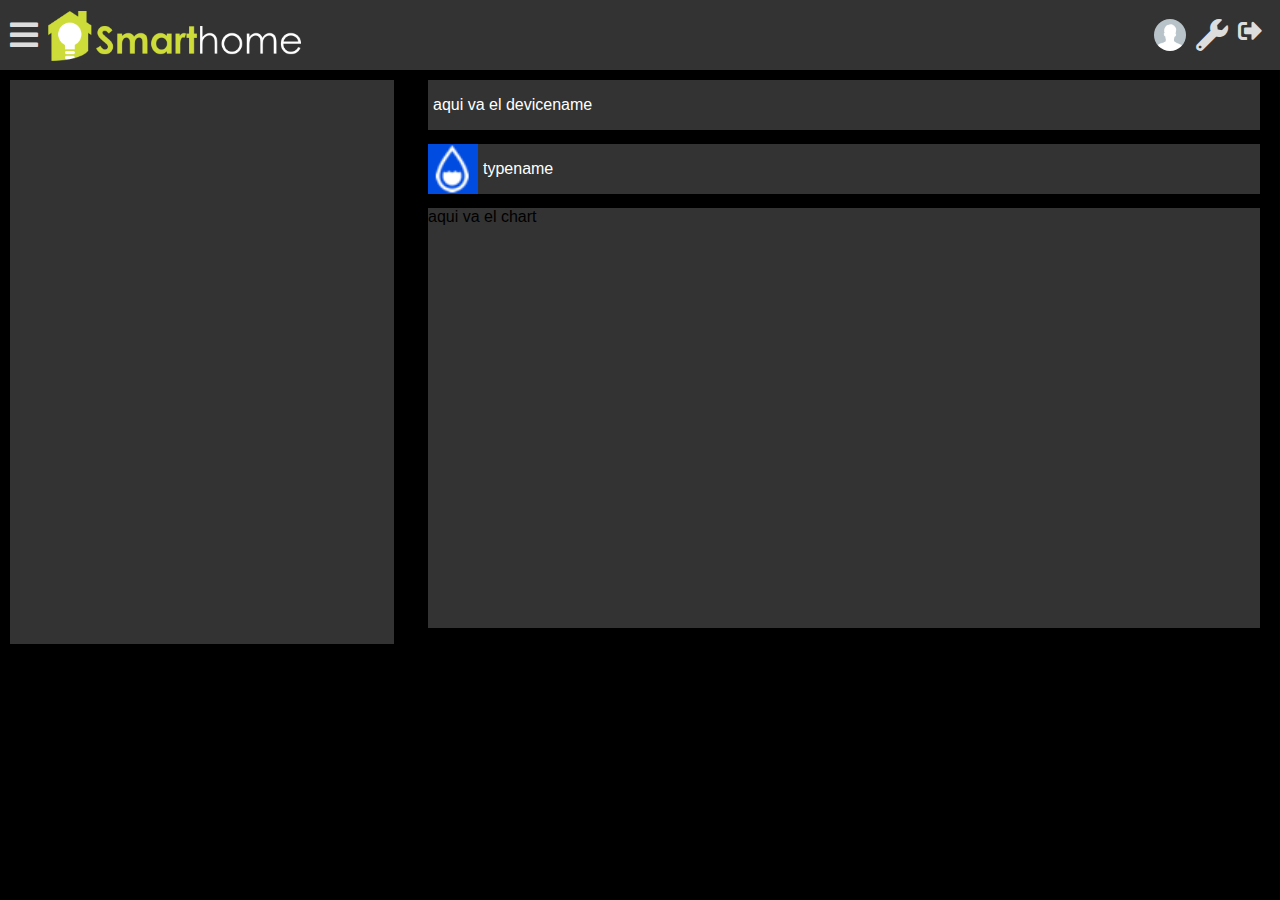
<file: app/index.html>
<!DOCTYPE html>
<html>
  <head>
    <!--title-->
    <title>Dashboard</title>
    <!--javascript-->
    <script src="js/fontawesome/solid.js"></script>
    <script src="js/main.js" type="module"></script>
    <script src="js/highcharts.js"></script>
    <!--stylesheets-->
    <link href="css/style.css" rel="stylesheet" />
    <link href="css/fontawesome/fontawesome.css" rel="stylesheet" />
    <link href="css/fontawesome/solid.css" rel="stylesheet" />
    <!--metadata-->
    <meta name="viewport" content="width=device-width, initial-scale=1" />
    <meta charset="utf-8" />
  </head>
  <body>
    <header>
      <div id="headerLeft">
        <div id="menu"><i class="fas fa-bars large-icon dark-icon"></i></div>
        <div id="logo"><img src="images/logo_white.png" alt="" /></div>
      </div>
      <div id="headerright">
        <div id="userphoto"><img id="photouser" src="users/nouser.jpg" alt="" /></div>
        <div class="headericon">
          <i class="fas fa-wrench large-icon dark-icon"></i>
        </div>
        <div class="headericon">
          <i id="signout" class="fas fa-sign-out-alt icon dark-icon"></i>
        </div>
      </div>
    </header>
    <div id="devicelist"></div>
    <div id="devicename">aqui va el devicename</div>
    <div id="devicetype">
      <img src="../icons/humidity.png" alt="" id="typeicon" />
      <div id="typename">typename</div>
    </div>
    <div id="chart">aqui va el chart</div>
  </body>
</html>
</file>
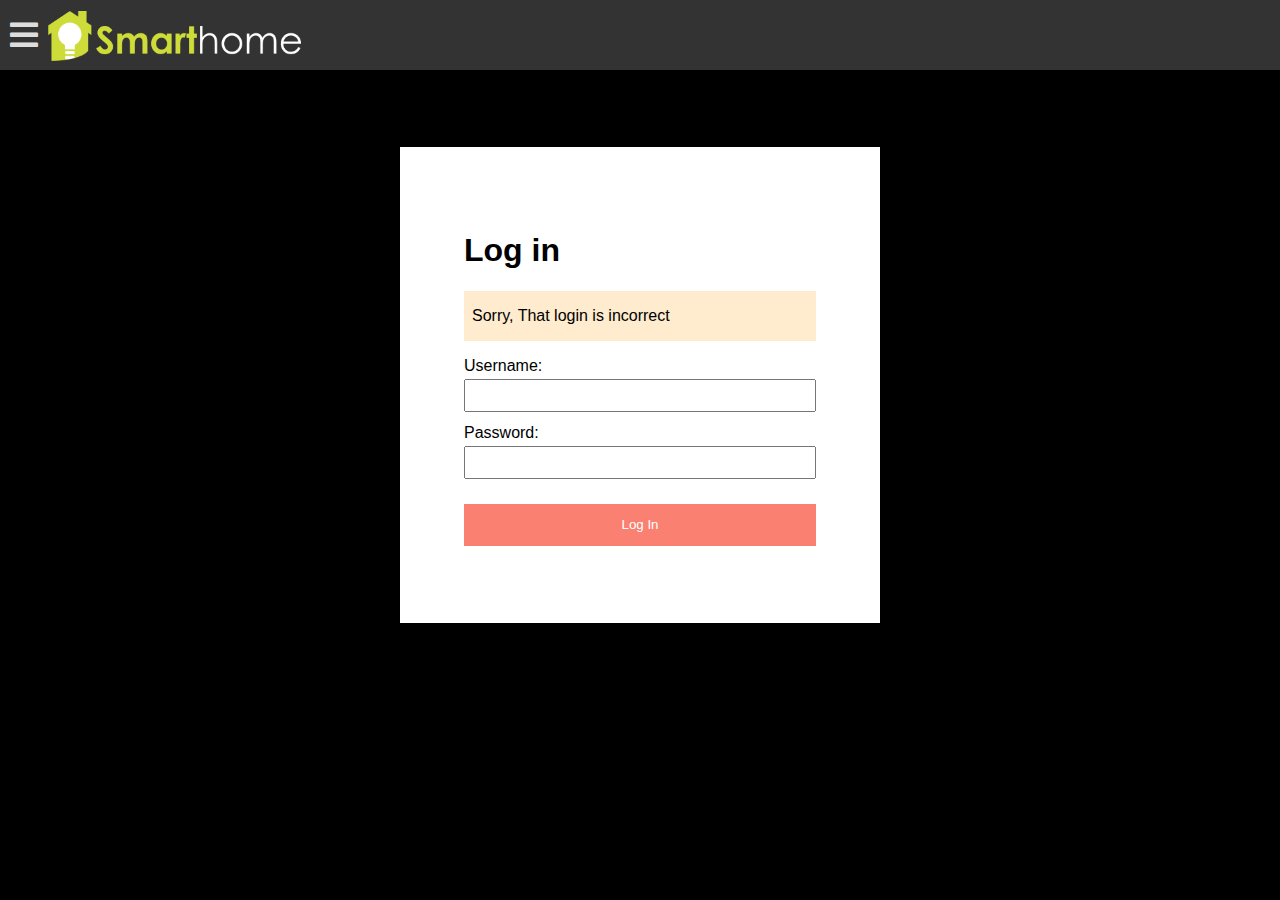
<file: app/login.html>
<!DOCTYPE html>
<html>
  <head>
    <!--title-->
    <title>Dashboard</title>
    <!--javascript-->
    <script src="js/fontawesome/solid.js"></script>
    <script src="js/login.js"></script>
    <!--stylesheets-->
    <link href="css/style.css" rel="stylesheet" />
    <link href="css/fontawesome/fontawesome.css" rel="stylesheet" />
    <link href="css/fontawesome/solid.css" rel="stylesheet" />
    <!--metadata-->
    <meta name="viewport" content="width=device-width, initial-scale=1" />
    <meta charset="utf-8" />
  </head>
  <body>
    <header>
      <div id="headerLeft">
        <div id="menu"><i class="fas fa-bars large-icon dark-icon"></i></div>
        <div id="logo"><img src="images/logo_white.png" alt="" /></div>
      </div>
    </header>
    <div id="login">
      <h1>Log in</h1>

      <div id="errorlabel" class="message">
        Sorry, That login is incorrect
      </div>

      <div class="login-form">
        <label>Username:</label>
        <input id="inputusername" type="text" name="username" />

        <label>Password:</label>
        <input id="inputpassword" type="password" name="password" />

        <button id="buttonlogin">Log In</button>
        <input type="hidden" name="did_login" value="true" />
      </div>
    </div>
  </body>
</html>
</file>
<file: app/css/style.css>
* {
  font-family: Arial, Helvetica, sans-serif;
}
html {
  box-sizing: border-box;
}
*,
*:before,
*:after {
  box-sizing: inherit;
}
body {
  background: #000;
  margin: 0;
}
header {
  position: relative;
  width: 100%;
  height: 70px;
  color: #fff;
  background: #333;
}
#headerLeft,
#menu,
#logo {
  position: relative;
  float: left;
}

#headerLeft {
  display: flex;
  align-items: center;
  height: 100%;
}
#menu {
  margin: 0px 10px 0px 10px;
}
#logo img {
  height: 50px;
}
#logo {
  width: 250px;
  height: 49px;
}

#headerright {
  position: relative;
  float: right;
  display: flex;
  align-items: center;
  height: 100%;
}
#userphoto,
.headericon {
  width: 32px;
  height: 32px;
  margin-right: 10px;
}
#userphoto img {
  height: 32px;
  border-radius: 16px;
}

/* icons */
.large-icon {
  font-size: 32px;
}
.icon {
  font-size: 24px;
}
.large-icon,
.icon {
  cursor: pointer;
}

/* dark theme */
.dark-icon {
  color: #ddd;
}
.dark-icon:hover {
  color: #fff;
}

/* light theme */
.light-icon {
  color: #555;
}
.light-icon:hover {
  color: #777;
}

/*devices*/
#devicelist,
.device,
.devicename,
.deviceicon,
.devicetype,
.deviceip {
  position: relative;
  float: left;
}
#devicelist {
  width: 30%;
  height: 564px;
  margin: 10px;
  background: #333;
  overflow-y: scroll;
}
#devicelist::-webkit-scrollbar {
  width: 8px;
  background: gray;
}
.device {
  border-bottom: 1px solid #555;
  cursor: pointer;
}
.device:hover {
  background: #444;
}
.devicename {
  width: calc(100% - 20px);
  font-size: 14pt;
  color: #eee;
  margin: 10px;
}
.deviceicon {
  width: 32px;
  height: 32px;
  margin: 0px 10px 10px 10px;
}
.devicetype,
.deviceip {
  font-size: 12pt;
  color: #aaa;
}
.devicetype {
  width: calc(100% - 62px);
  height: 32px;
  display: flex;
  align-items: center;
  margin: 0px 10px 10px 0px;
}
.deviceip {
  width: calc(100% - 20px);
  margin: 0px 10px 10px 10px;
}

#devicename {
  display: flex;
  align-items: center;
  float: right;
  width: 65%;
  height: 50px;
  margin: 10px 20px 7px 0px;
  background: #333;
  color: #fff;
  padding-left: 5px;
}
#devicetype {
  display: flex;
  float: right;
  width: 65%;
  height: 50px;
  margin: 7px 20px 7px 0px;
  background: #333;
}
#typeicon {
  display: flex;
  width: 50px;
  height: 50px;
  background: #333;
}
#typename {
  display: flex;
  align-items: center;
  margin-left: 5px;
  width: 55%;
  height: 50px;
  color: #fff;
  background: #333;
}
#chart {
  display: flex;
  float: right;
  width: 65%;
  height: 420px;
  margin: 7px 20px 7px 0px;
  background: #333;
}

/* login page */
input {
  display: block;
  width: 100%;
  padding: 0.2em;
  margin: 0.2em 0 0.6em;
  font-size: 1.2em;
}
#buttonlogin {
  background: salmon;
  border: none;
  margin: 1em 0;
  color: white;
  padding: 1em;
  width: 100%;
}
.message {
  background: blanchedalmond;
  padding: 1em 0.5em;
  margin: 1em 0;
}

#login {
  padding: 5%;
  background: white;
  max-width: 30em;
  margin: 6% auto;
  box-shadow: 1em 1em 0 0 rgba(0, 0, 0, 0.2);
  font-family: Raleway, sans-serif;
}
</file>
<file: app/css/fontawesome/solid.css>
/*!
 * Font Awesome Free 5.13.0 by @fontawesome - https://fontawesome.com
 * License - https://fontawesome.com/license/free (Icons: CC BY 4.0, Fonts: SIL OFL 1.1, Code: MIT License)
 */
@font-face {
  font-family: 'Font Awesome 5 Free';
  font-style: normal;
  font-weight: 900;
  font-display: block;
  src: url("../webfonts/fa-solid-900.eot");
  src: url("../webfonts/fa-solid-900.eot?#iefix") format("embedded-opentype"), url("../webfonts/fa-solid-900.woff2") format("woff2"), url("../webfonts/fa-solid-900.woff") format("woff"), url("../webfonts/fa-solid-900.ttf") format("truetype"), url("../webfonts/fa-solid-900.svg#fontawesome") format("svg"); }

.fa,
.fas {
  font-family: 'Font Awesome 5 Free';
  font-weight: 900; }
</file>
